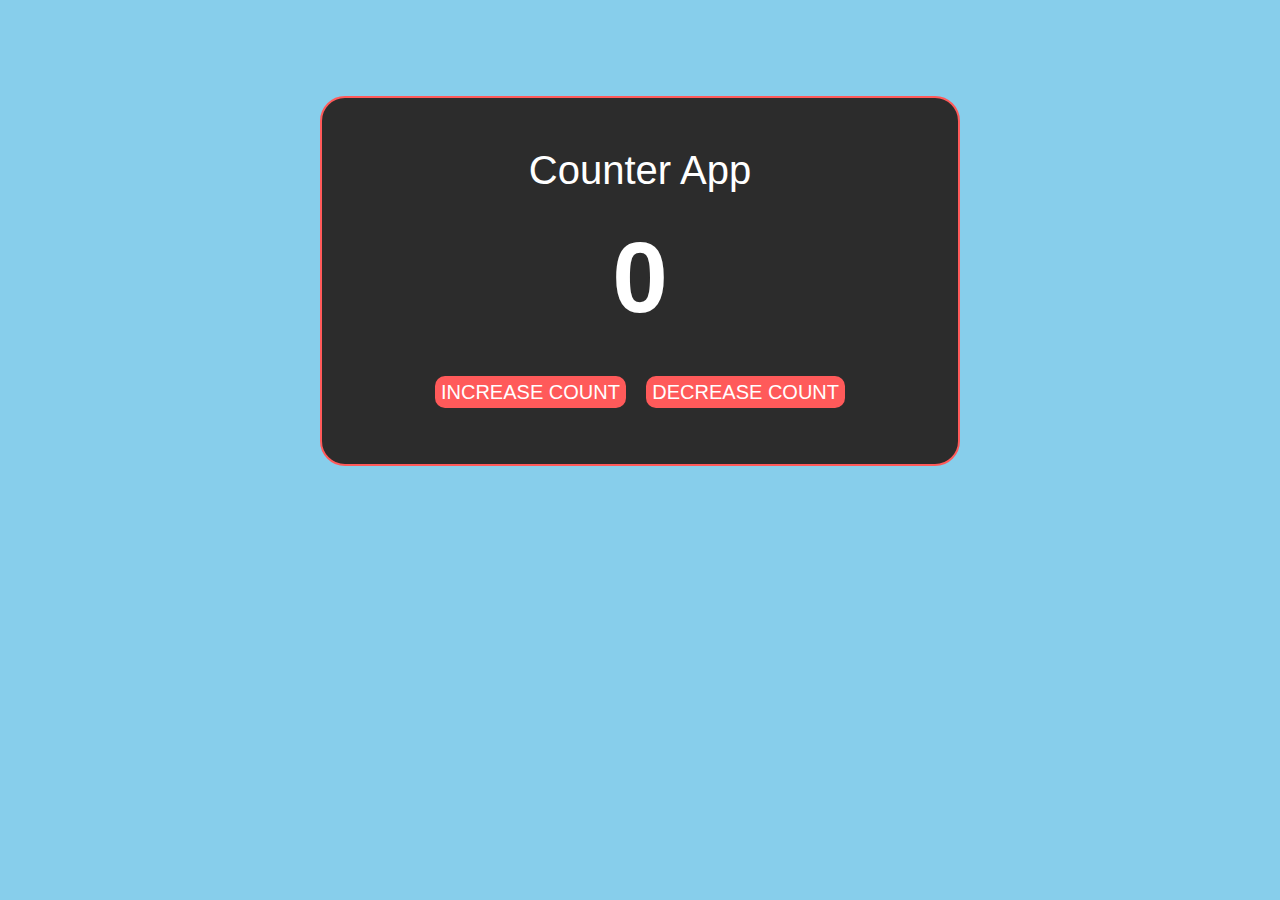
<file: jsBasics/1-counter/final/index.html>
<!DOCTYPE html>
<html lang="en">
  <head>
    <meta charset="UTF-8" />
    <meta http-equiv="X-UA-Compatible" content="IE=edge" />
    <meta name="viewport" content="width=device-width, initial-scale=1.0" />
    <link rel="stylesheet" href="css/bootstrap.min.css" />
    <link rel="stylesheet" href="css/style.css" />
    <title>Document</title>
  </head>
  <body>
    <section id="counter-section" class="text-center m-5 py-5 w-50 h-100">
      <div class="counter-content container py-5">
        <h1 class="text-white">Counter app</h1>
        <p id="counter">0</p>
        <button class="button m-2 text-white" onclick="increaseCounter()">
          increase count
        </button>
        <button class="button m-2 text-white" onclick="decreaseCounter()">
          decrease count
        </button>
      </div>
    </section>

    <script src="js/script.js"></script>
  </body>
</html>
</file>
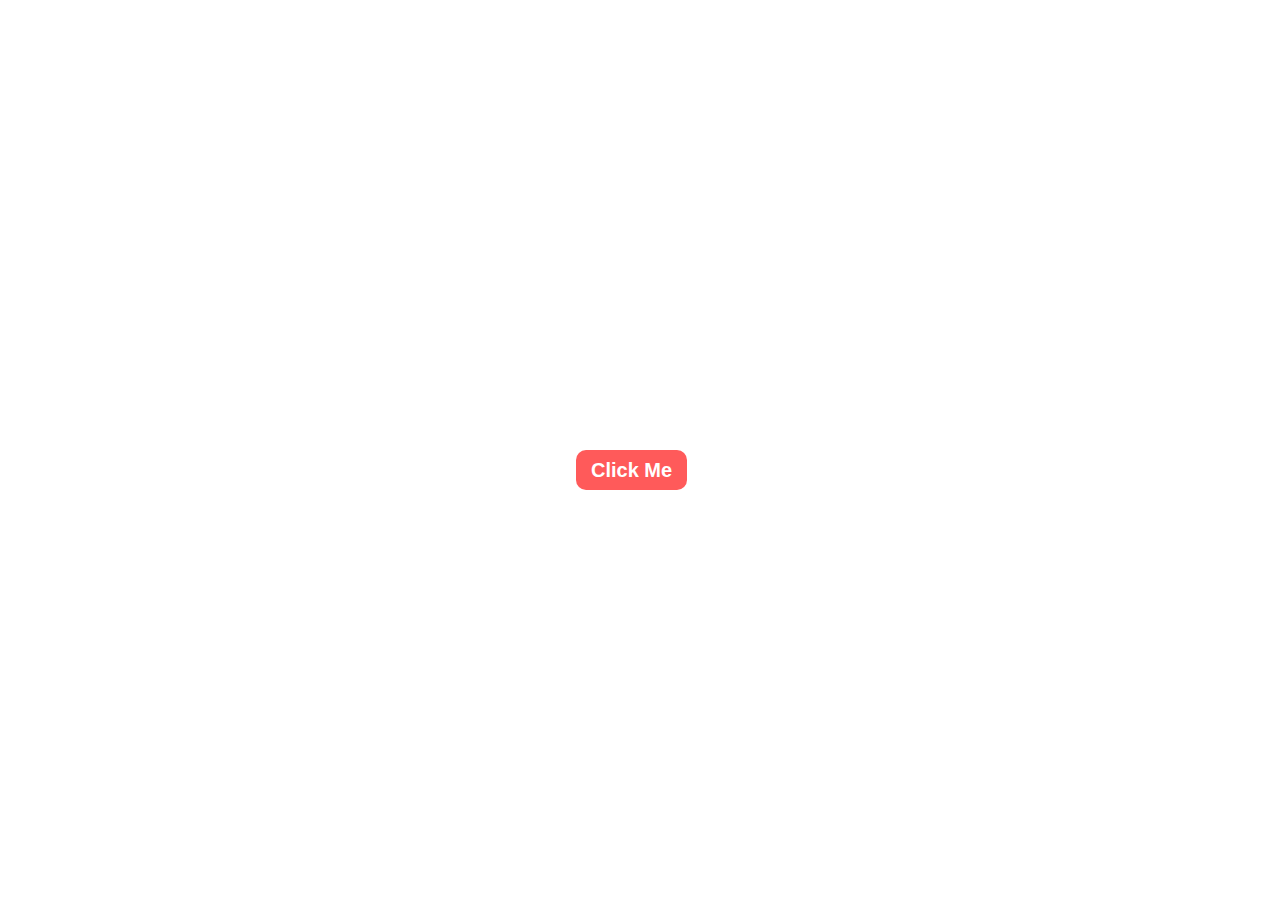
<file: jsBasics/2-changeBackgroundColor/final/index.html>
<!DOCTYPE html>
<html lang="en">
  <head>
    <meta charset="UTF-8" />
    <meta http-equiv="X-UA-Compatible" content="IE=edge" />
    <meta name="viewport" content="width=device-width, initial-scale=1.0" />
    <link rel="stylesheet" href="css/bootstrap.min.css" />
    <link rel="stylesheet" href="css/style.css" />
    <title>Document</title>
  </head>
  <body>
    <div id="change-bg" class="text-center">
      <button onclick="changeBackground()">Click me</button>
    </div>

    <script src="js/script.js"></script>
  </body>
</html>
</file>
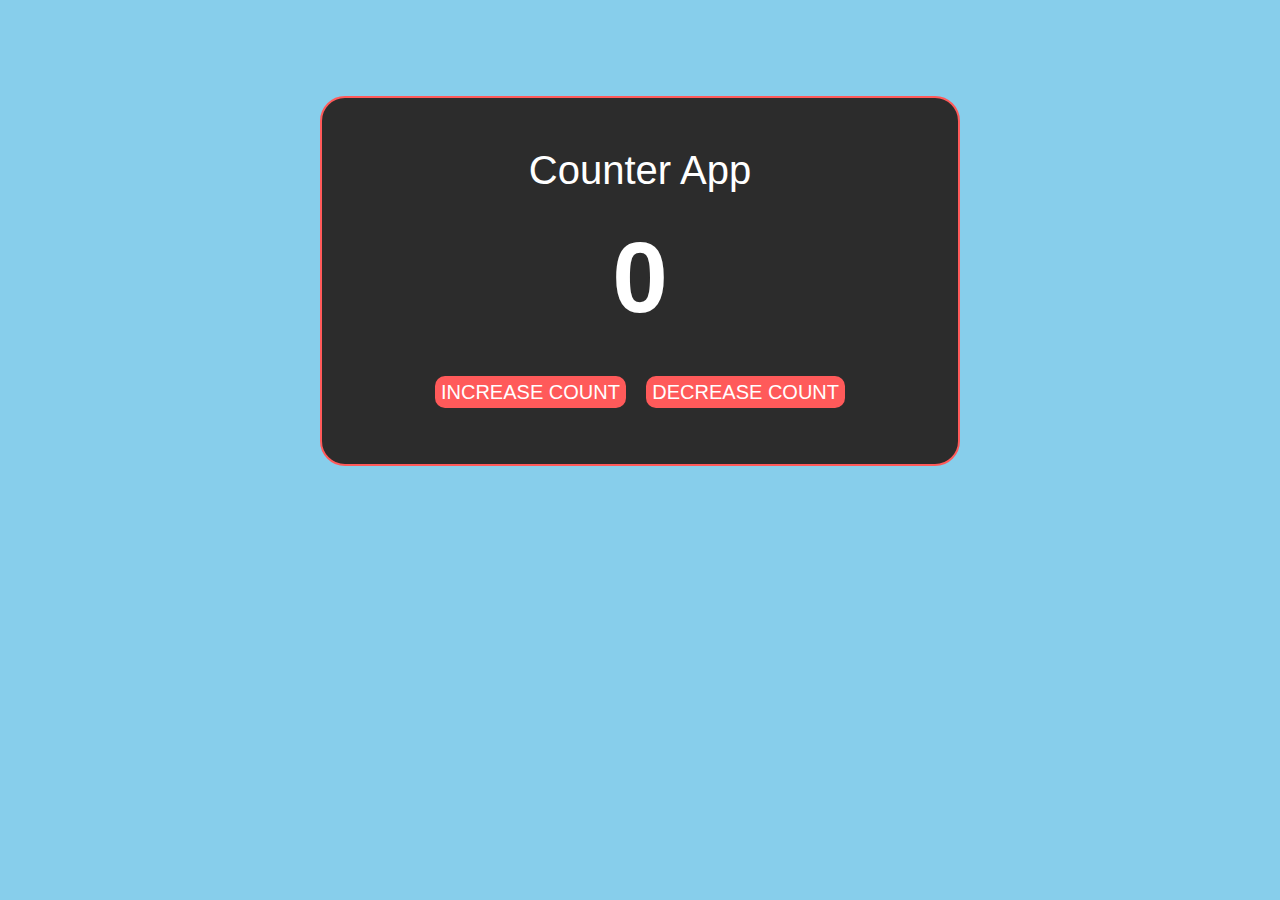
<file: jsBasics/2-counter/final/index.html>
<!DOCTYPE html>
<html lang="en">
  <head>
    <meta charset="UTF-8" />
    <meta http-equiv="X-UA-Compatible" content="IE=edge" />
    <meta name="viewport" content="width=device-width, initial-scale=1.0" />
    <link rel="stylesheet" href="css/bootstrap.min.css" />
    <link rel="stylesheet" href="css/style.css" />
    <title>Document</title>
  </head>
  <body>
    <section id="counter-section" class="text-center m-5 py-5 w-50 h-100">
      <div class="counter-content container py-5">
        <h1 class="text-white">Counter app</h1>
        <p id="counter">0</p>
        <button class="button m-2 text-white">
          increase count
        </button>
        <button class="button m-2 text-white">
          decrease count
        </button>
      </div>
    </section>


    <script src="js/script.js"></script>


  </body>
</html>
</file>
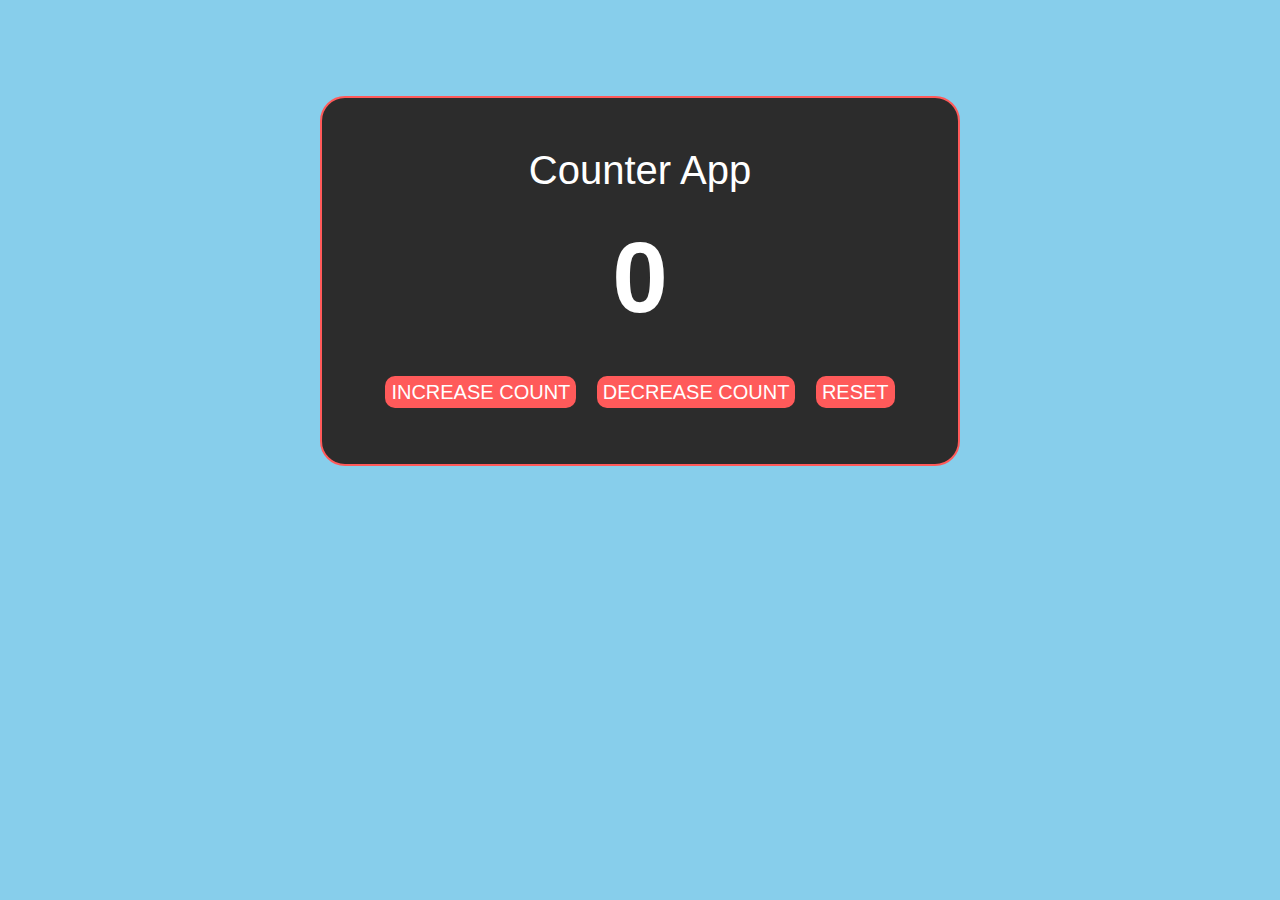
<file: jsBasics/2-counter/setup/index.html>
<!DOCTYPE html>
<html lang="en">
  <head>
    <meta charset="UTF-8" />
    <meta http-equiv="X-UA-Compatible" content="IE=edge" />
    <meta name="viewport" content="width=device-width, initial-scale=1.0" />
    <link rel="stylesheet" href="css/bootstrap.min.css" />
    <link rel="stylesheet" href="css/style.css" />
    <title>Document</title>
  </head>
  <body>
    <section id="counter-section" class="text-center m-5 py-5 w-50 h-100">
      <div class="counter-content container py-5">
        <h1 class="text-white">Counter app</h1>
        <p id="counter">0</p>
        <!-- <button class="button m-2 text-white" onclick="increaseCounter()" > -->
          <button class="button m-2 text-white" name="increase" onclick="changeCounter(this)"  >
          increase count
        </button>
        <!-- <button class="button m-2 text-white" onclick="decreaseCounter()"  > -->
          <button class="button m-2 text-white" name="decrease" onclick="changeCounter(this)"  >
          decrease count
        </button>

        <button class="button m-2 text-white" name="reset" onclick="changeCounter(this)"  >
          reset
        </button>
      </div>
    </section>

    <script src="js/script.js"></script>
  </body>
</html>
</file>
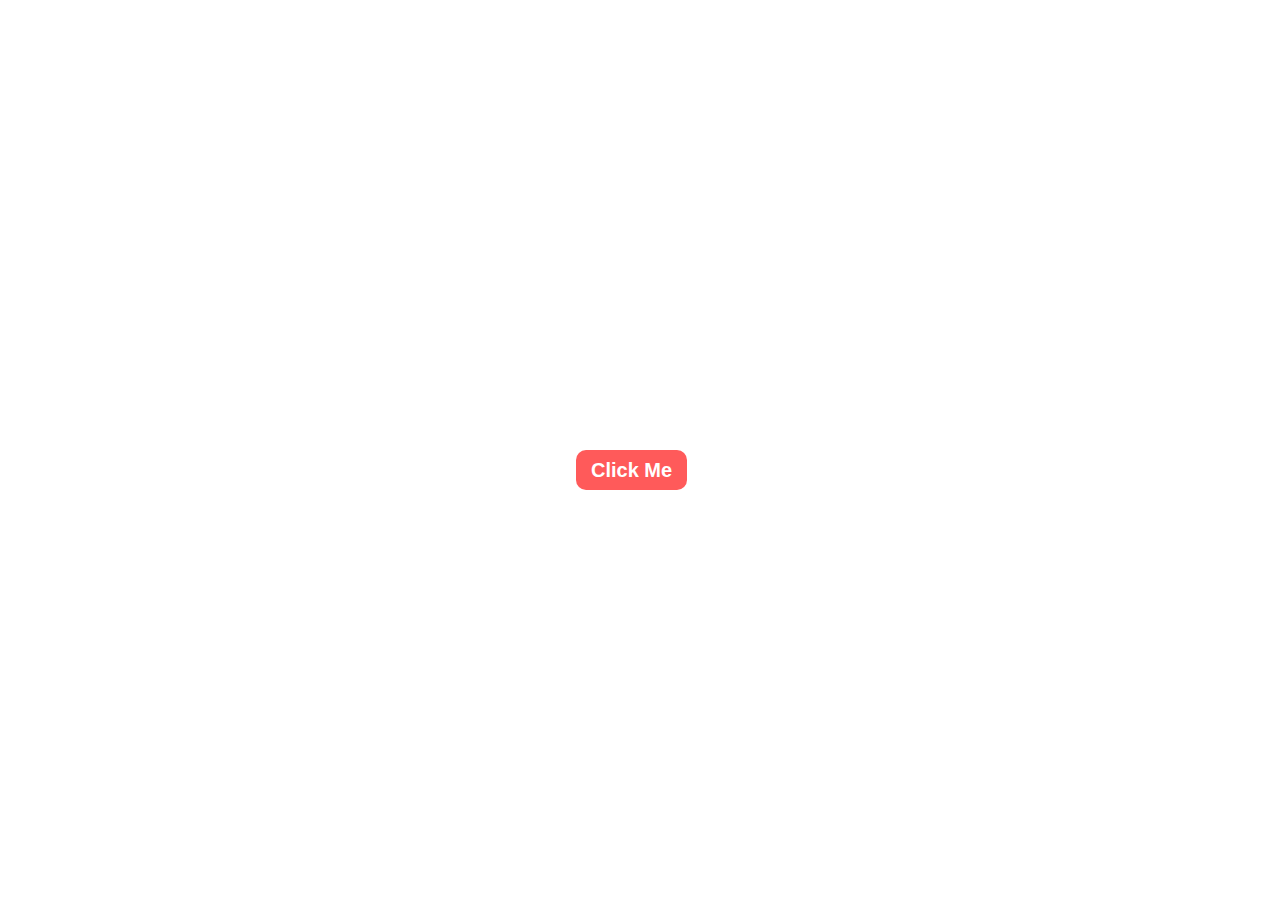
<file: jsBasics/3-changeBackgroundColor/setup/index.html>
<!DOCTYPE html>
<html lang="en">
  <head>
    <meta charset="UTF-8" />
    <meta http-equiv="X-UA-Compatible" content="IE=edge" />
    <meta name="viewport" content="width=device-width, initial-scale=1.0" />
    <link rel="stylesheet" href="css/bootstrap.min.css" />
    <link rel="stylesheet" href="css/style.css" />
    <title>Document</title>
  </head>
  <body id="body">
    <div id="change-bg" class="text-center">
      <button id="dd" name="red" onclick="changeBg()">Click me</button>
    </div>

    <script src="js/script.js"></script>
  </body>
</html>
</file>
<file: jsBasics/1-counter/final/css/style.css>
:root {
  --primary-color: rgb(255, 90, 90);
}

* {
  /* color: white; */
  text-transform: capitalize;
}

body {
  background-color: skyblue;
  text-align: -webkit-center;
}

/* #counter-section {

} */

.counter-content {
  border: 2px solid var(--primary-color);
  border-radius: 25px;
  background-color: rgb(44, 44, 44);
}

#counter {
  font-size: 100px;
  color: white;
  font-weight: bold;
}

.button {
  border: none;
  border-radius: 10px;
  background-color: var(--primary-color);
  text-transform: uppercase;
  font-size: 20px;
  transition: all 0.5s;
}

.button:hover {
  color: var(--primary-color) !important;
  background-color: white;
}
</file>
<file: jsBasics/2-changeBackgroundColor/final/css/style.css>
button {
  position: absolute;
  top: 50%;
  left: 45%;
  border: none;
  border-radius: 10px;
  background-color: rgb(255, 90, 90);
  color: white;
  text-transform: capitalize;
  font-size: 20px;
  font-weight: bold;
  padding: 5px 15px;
}
</file>
<file: jsBasics/2-counter/final/css/style.css>
:root {
  --primary-color: rgb(255, 90, 90);
}

* {
  text-transform: capitalize;
}

body {
  background-color: skyblue;
  text-align: -webkit-center;
}

.counter-content {
  border: 2px solid var(--primary-color);
  border-radius: 25px;
  background-color: rgb(44, 44, 44);
}

#counter {
  font-size: 100px;
  color: white;
  font-weight: bold;
}

.button {
  border: none;
  border-radius: 10px;
  background-color: var(--primary-color);
  text-transform: uppercase;
  font-size: 20px;
  transition: all 0.5s;
}

.button:hover {
  color: var(--primary-color) !important;
  background-color: white;
}
</file>
<file: jsBasics/2-counter/setup/css/style.css>
:root {
  --primary-color: rgb(255, 90, 90);
}

* {
  text-transform: capitalize;
}

body {
  background-color: skyblue;
  text-align: -webkit-center;
}

.counter-content {
  border: 2px solid var(--primary-color);
  border-radius: 25px;
  background-color: rgb(44, 44, 44);
}

#counter {
  font-size: 100px;
  color: white;
  font-weight: bold;
}

/* .button {
  border: none;
  border-radius: 10px;
  background-color: var(--primary-color);
  text-transform: uppercase;
  font-size: 20px;
  transition: all 0.5s;
}

.button:hover {
  color: var(--primary-color) !important;
  background-color: white;
} */


button
{
  border: none;
  border-radius: 10px;
  background-color: rgb(255, 90, 90);
  color: white;
  text-transform: uppercase;
  font-size: 20px;
  transition: all 0.5s;
}

button:hover
{
  background-color: white;
  color: rgb(255, 90, 90);
}
</file>
<file: jsBasics/3-changeBackgroundColor/setup/css/style.css>
button {
  position: absolute;
  top: 50%;
  left: 45%;
  border: none;
  border-radius: 10px;
  background-color: rgb(255, 90, 90);
  color: white;
  text-transform: capitalize;
  font-size: 20px;
  font-weight: bold;
  padding: 5px 15px;
}
</file>
